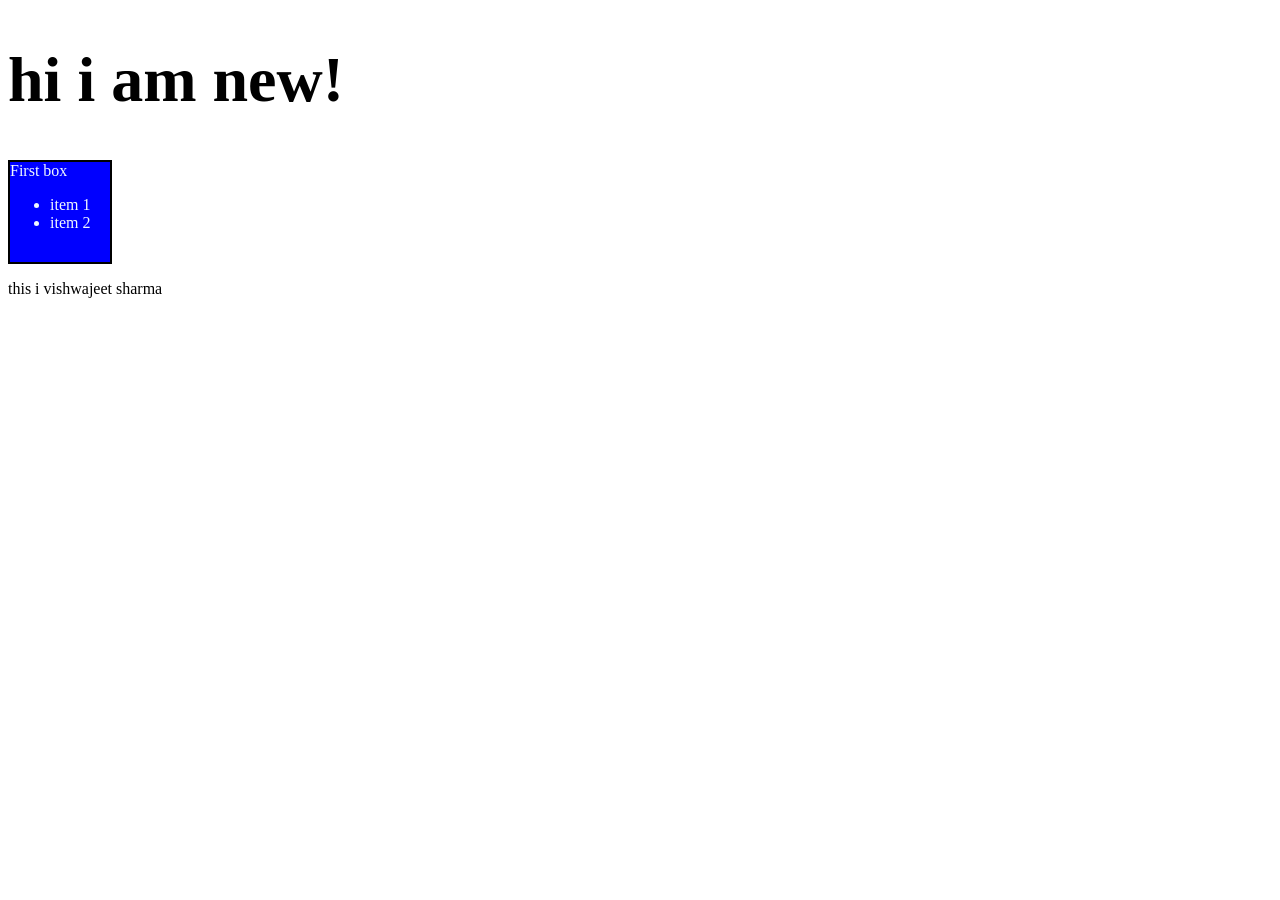
<file: Attributes/index.html>
<!DOCTYPE html>
<html lang="en">
<head>
    <meta charset="UTF-8">
    <meta name="viewport" content="width=device-width, initial-scale=1.0">
    <title>Document</title>
    <link rel="stylesheet" href="style.css">
</head>
<body>
   <div id="box" name="JsDiv">First box
    <ul>
        <li>item 1</li>
        <li>item 2</li> 
    </ul>
   </div> 
   <!-- <div id="box">Second box</div> 
   <div id="box">Third box</div>  -->
   <p class="Para">this i vishwajeet sharma </p>
   
    <script src="script.js"></script>
</body>
</html>
</file>
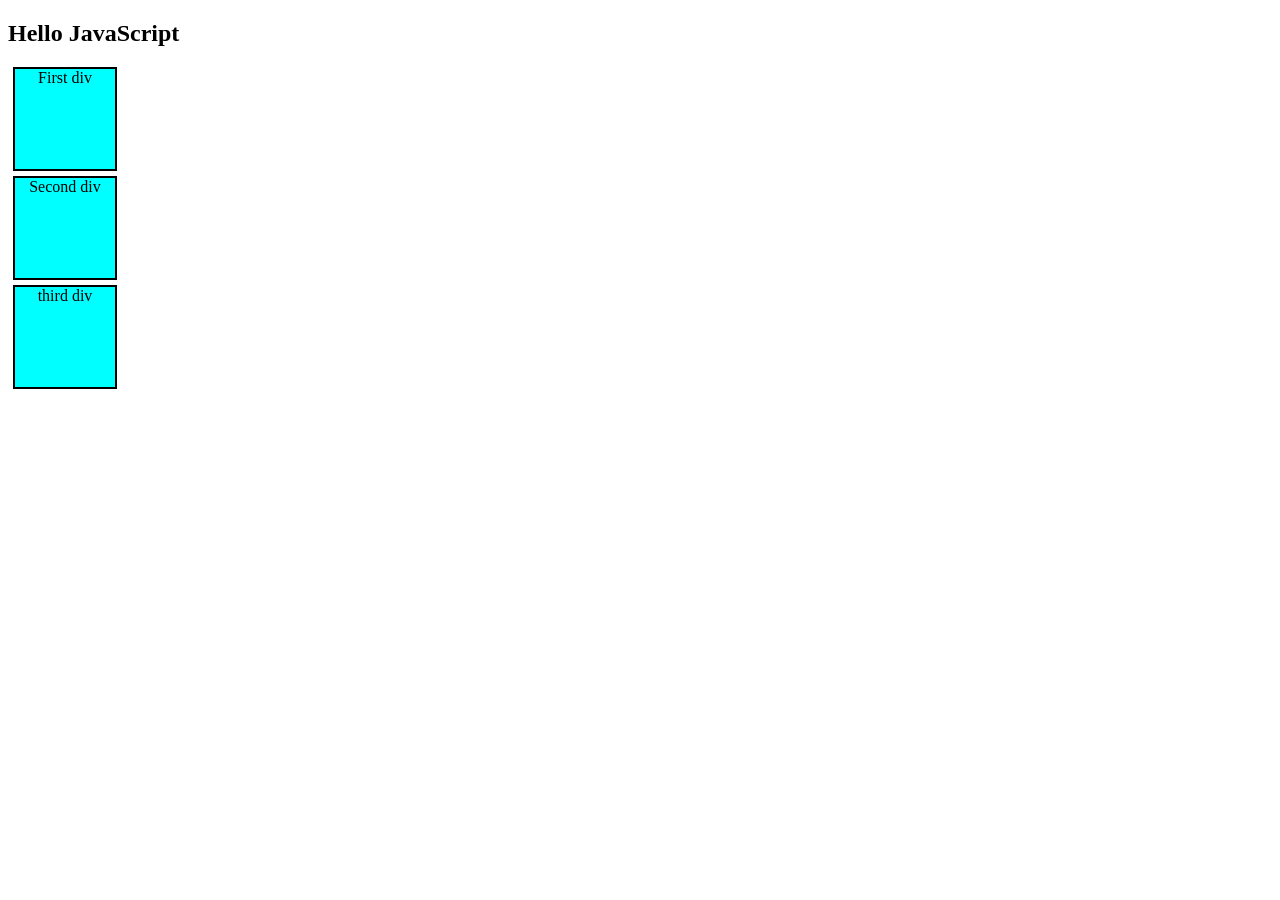
<file: Dom-Practice-questions/index.html>
<!DOCTYPE html>
<html lang="en">
<head>
    <meta charset="UTF-8">
    <meta name="viewport" content="width=device-width, initial-scale=1.0">
    <title>Document</title>
    <link rel="stylesheet" href="style.css">
</head>
<body>
    
    <h2>Hello JavaScript</h2>
    <div class="box">First div</div>
    <div class="box"> Second div</div>
    <div class = "box">third div</div>
    <script src="script.js"></script>
</body>
</html>
</file>
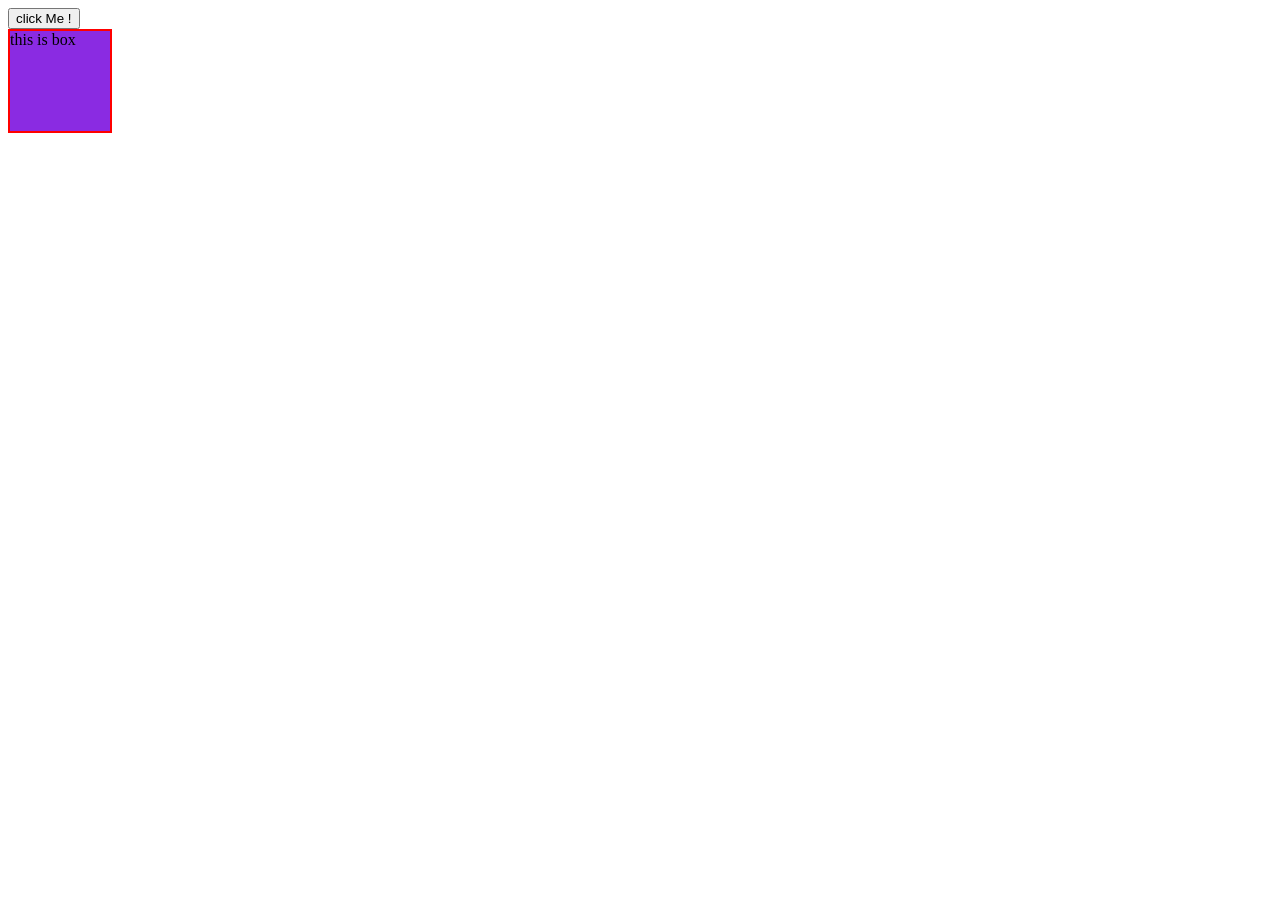
<file: Events/index.html>
<!DOCTYPE html>
<html lang="en">
<head>
    <meta charset="UTF-8">
    <meta name="viewport" content="width=device-width, initial-scale=1.0">
    <title>Document</title>
    <link rel="stylesheet" href="style.css">
</head>
<body>
    <button id="btn1"> click Me !</button>
    <div>this is box</div>
   
    <script src="script.js"></script>
</body>
</html>
</file>
<file: Attributes/style.css>
#box{
    height: 100px;
    width: 100px;
    background-color: blue;
    color: aliceblue;
    border: 2px solid black;
}
</file>
<file: Dom-Practice-questions/style.css>
.box{
    height: 100px;
    width: 100px;
    border:2px solid black;
    background-color: aqua;
    margin: 5px;
    text-align: center;
    /* padding-top: 10px; */
}
</file>
<file: Events/style.css>
div{
    height: 100px;
    width: 100px;
    border: 2px solid red;
    background-color: blueviolet;


}
</file>
